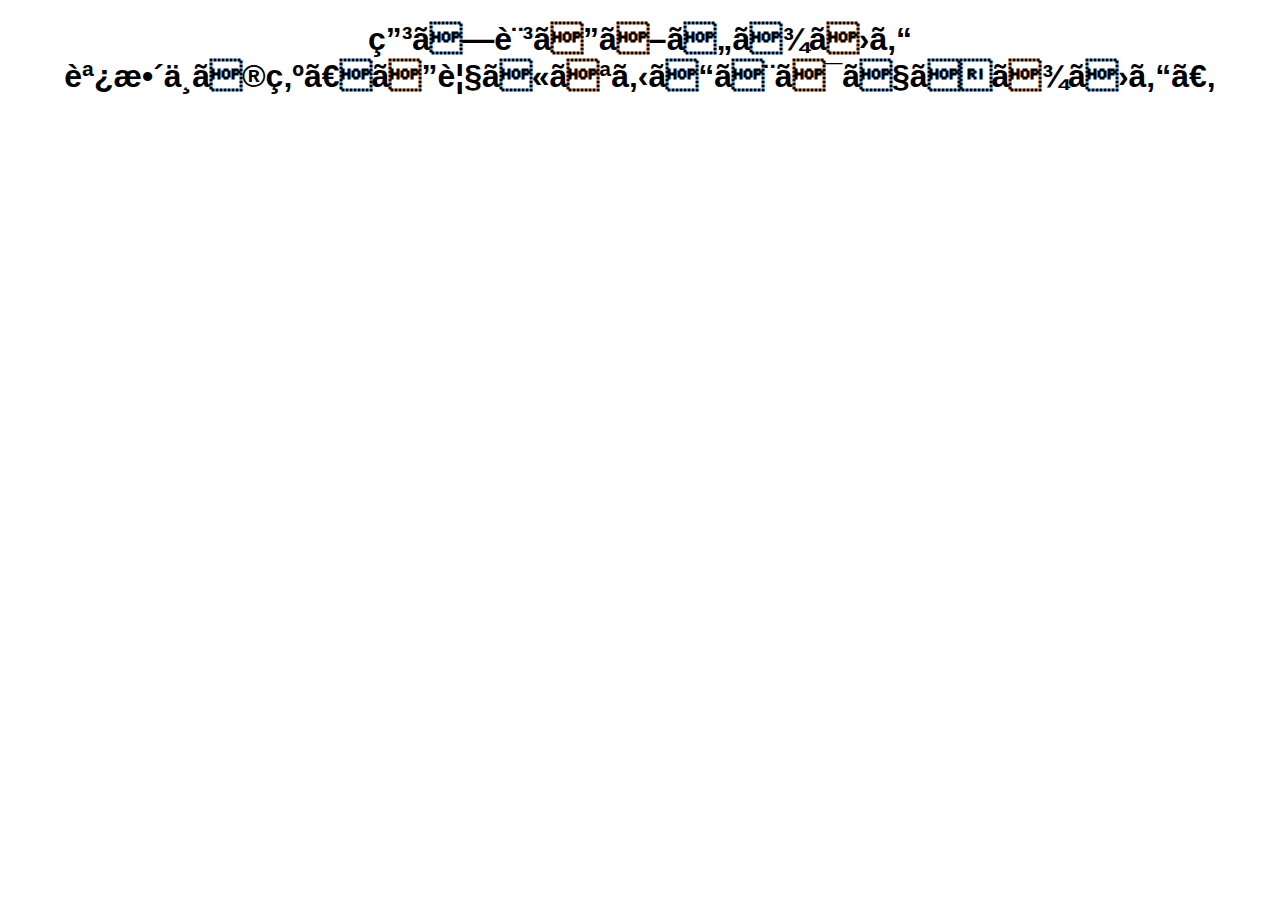
<file: set.html>
<!DOCTYPE html>
<html lang="ja">
<html>
  <head>
    <meta charset="UFT-8">
    <meta name="viewport" content="width=device-width,initial-scale=1.0">
      <link rel="stylesheet" href="style.css">
    
      <title>調整中</title>

  </head>

  <body>
    <h1><center><strong>申し訳ございません<br>調整中の為、ご覧になることはできません。</strong></center></h1>
  </body>
 </html>
</file>
<file: style.css>
@charset "UTF-8";

   /* すべてのwebページに適用される*/
   html {
       font-family: sans-serif;
   }
   
   body {
     background-color: #ffffff;
   }
   
   a:link {
       color: #d25833;
   }
   a:visited {
       color: #d25833;
   }
   a:hover {
       color: #e3937a;
   }
   a:active {
       color: #ff6a3b;
   }
   
   h1 {
       text-align: center;
   }
   
   
   h2 {
       font-size: 35px;
       text-align: center;
   }
   
   h3 {
       font-size: 25px;
       text-align: center;
   }
   
  
.nav li {
    font-size: 35;
    
}
</file>
